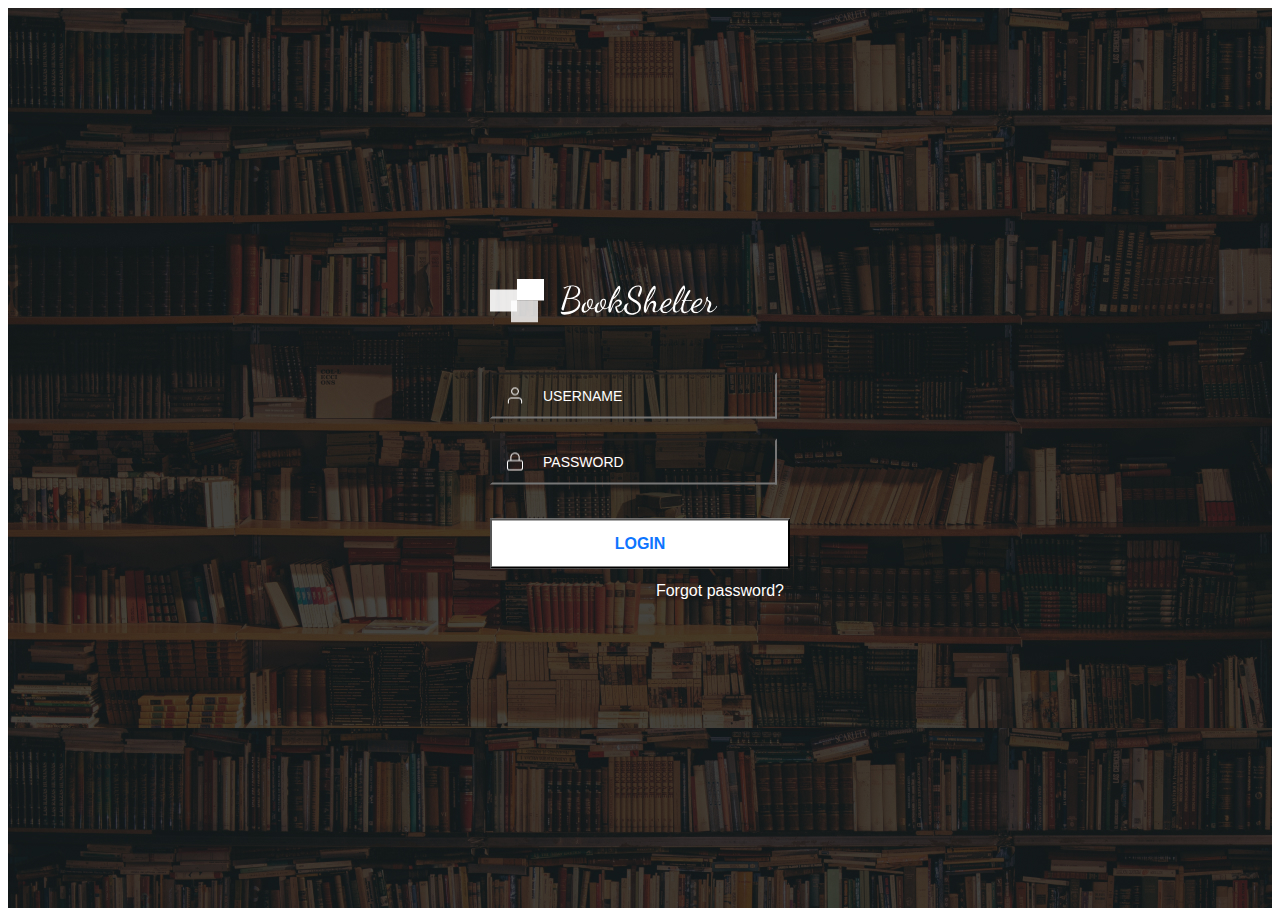
<file: login.html>
<!DOCTYPE html>
<html lang="en">
<head>
  <meta charset="UTF-8">
  <meta http-equiv="X-UA-Compatible" content="IE=edge">
  <meta name="viewport" content="width=device-width, initial-scale=1.0">
  <title>Login page</title>
  
  <link href="https://cdn.jsdelivr.net/npm/bootstrap@5.2.0-beta1/dist/css/bootstrap.min.css" rel="stylesheet" integrity="sha384-0evHe/X+R7YkIZDRvuzKMRqM+OrBnVFBL6DOitfPri4tjfHxaWutUpFmBp4vmVor" crossorigin="anonymous">
  <link rel="stylesheet" href="./styles/loginPage.css">
</head>
<body>


  <div class="login__wrapper p-5">
    <div class="container login-container">
      <img class="logo__light mx-auto" src="./img/Group 200.svg" alt="Sites logo" />

      <form class="login__form">
        <div class="input">
          <label class="login__labels" for="user">
            <img src=".//img/user.png" alt="">
          </label>
          <input
            type="text"
            class="form-control inputs text-white input__username"
            placeholder="Username"
            id="user"
            name="username"
            required
            autocomplete="off"
          />
        </div>
        <div class="password__box input">
          <label class="login__labels" for="password">
            <img src="./img/password-icon.png" alt="">
          </label>
          <input
            class="form-control input__password inputs text-white"
            type="password"
            id="password"
            placeholder="Password"
            name="password"
            required
          />
        </div>

        <button type="submit" class="btn submit__btn">login</button>
        <button class="forgot" type="button">Forgot password?</button>
        </div>
      </form>
    </div>
  </section>




  
  <script src="https://cdn.jsdelivr.net/npm/bootstrap@5.2.0-beta1/dist/js/bootstrap.bundle.min.js" integrity="sha384-pprn3073KE6tl6bjs2QrFaJGz5/SUsLqktiwsUTF55Jfv3qYSDhgCecCxMW52nD2" crossorigin="anonymous"></script>
  <script src="./js/login.js"></script>
</body>
</html>
</file>
<file: styles/loginPage.css>
/* body {
  width: 100%;
  height: 100%;
  background-image: url(../img/login-bg.jpg);
  background-repeat: no-repeat;
  background-size: 100% 100vh;
}
.forms {
  width: 300px;
}
.loginBtn {
  color: #0D75FF;
}
.wrapper {
  height: 100vh;
}
.forgotPass {
  background-color: transparent;
  position: absolute;
  right:  0px;
  border: 0;
  color: white;
} */


.login__wrapper {
  background-image: url("../img/login-bg.jpg");
  height: 100vh;
}

.logo__light {
  margin-bottom: 50px;
  display: block;
}

.login-container {
  position: absolute;
  top: 50%;
  left: 50%;
  transform: translate(-50%, -50%);
  width: 300px;
  text-align: end;
}

.input {
  position: relative;
  margin-bottom: 20px;
  display: flex;
}

.inputs {
  background: none;
  font-size: 14px;
  padding: 13px 51px;
  color: white;
}
.inputs:focus {
  background: none;
  outline: none;
}
.inputs::placeholder {
  color: white;
  text-transform: uppercase;
}

.login__labels {
  position: absolute;
  top: 13px;
  left: 15px;
  height: 20px;
  width: 20px;
}

.password__box {
  margin-bottom: 34px;
}

.submit__btn {
  width: 100%;
  color: #0d75ff;
  background-color: white;
  font-weight: 600;
  font-size: 16px;
  line-height: 20px;
  padding: 13px 0;
  text-transform: uppercase;
  text-align: center;
  margin-bottom: 11px;
}
.submit__btn:hover {
  color: white;
  background-color: transparent;
  border: 1px solid white;
}

.forgot {
  font-weight: 500;
  font-size: 16px;
  line-height: 20px;
  margin-bottom: 20px;
  color: white;
  background: none;
  border: none;
  cursor: pointer;
}

.wrong__user {
  padding: 0;
  color: #ed4956;
  /* display: block; */
  text-align: start;
}
</file>
